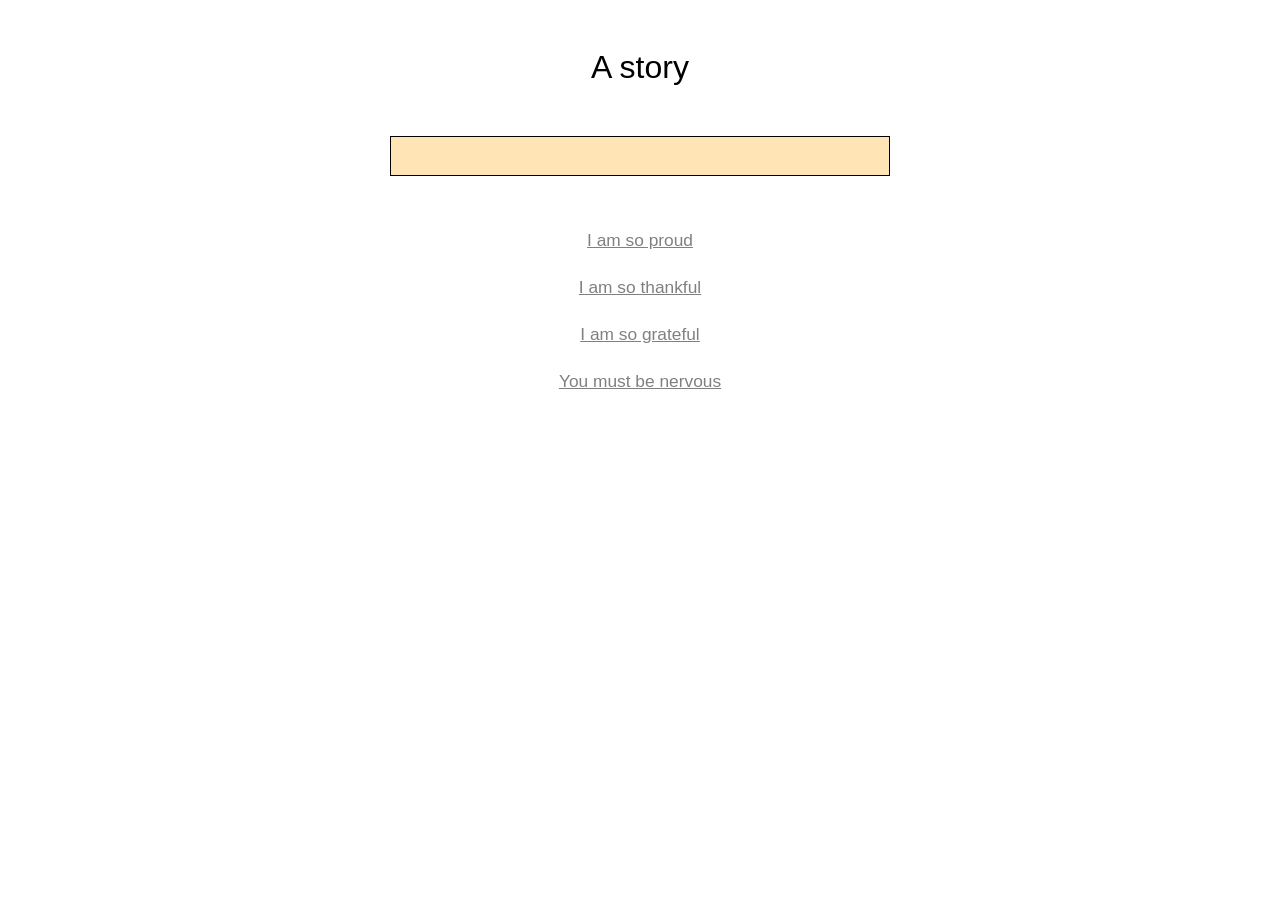
<file: index.html>
<!doctype html>
<html lang="en">
<head>
    <meta charset="utf-8">

    <title>The Intercept</title>

    <meta name="viewport" content="width=device-width, initial-scale=1.0">

    <link rel="stylesheet" href="style.css">
    <script src="typeit.min.js"></script>

</head>

<body>

    <div id="story" class="container">
        <h1>A story</h1>
    </div>

    <script src="ink.js"></script>
    <script src="story.js"></script>
    <script src="main.js"></script>
</body>
</html>
</file>
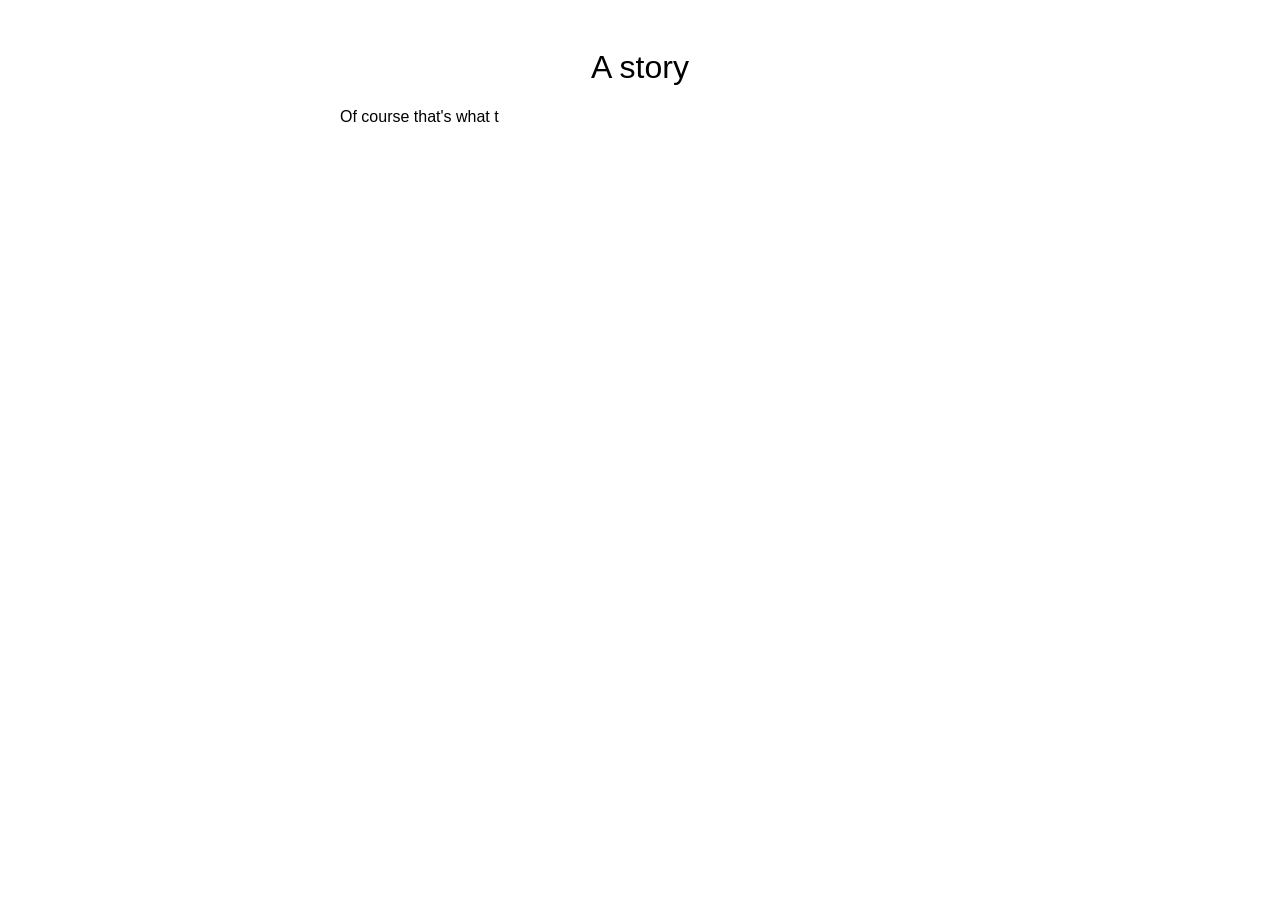
<file: docs/index.html>
<!doctype html>
<html lang="en">
<head>
    <meta charset="utf-8">

    <title>A story</title>

    <meta name="viewport" content="width=device-width, initial-scale=1.0">

    <link rel="stylesheet" href="style.css">
    <script src="typeit.min.js"></script>

</head>

<body>

    <div id="story" class="container">
        <h1>A story</h1>
    </div>
    <div id="choicesHolder">
      <div id="choices" class="choices"></div>
    </div>

    <script src="ink.js"></script>
    <script src="main.js"></script>
</body>
</html>
</file>
<file: style.css>
body {
    font-family: sans-serif;
    font-weight: lighter;
}

h1 {
    text-align: center;
    font-weight: lighter;
}

.container {
    display: block;
    max-width: 600px;
    margin: 0 auto;
    padding: 20px;
}

p, a {
    color: gray;
    line-height: 1.7em;
    font-size: 13pt;
}

p {
    opacity: 0.0;
    transition: opacity 1.0s;
}

p.show {
    opacity: 1.0;
}

p.choice {
    text-align: center;
}

a:hover {
    color: black;
}

div.note {
  border: 1px black solid;
  margin: 50px;
  padding: 10px;
  background: moccasin;
}
</file>
<file: docs/style.css>
body {
    font-family: sans-serif;
    font-weight: lighter;
}

h1 {
    text-align: center;
    font-weight: lighter;
}

.container {
    display: block;
    max-width: 600px;
    margin: 0 auto;
    padding: 20px 20px 0px 20px;;
}

p, a {
    color: gray;
    line-height: 1.7em;
    font-size: 13pt;
}

/*
p {
    opacity: 0.0;
    transition: opacity 1.0s;
}

p.show {
    opacity: 1.0;
}*/

p.choice {
    text-align: center;
}

a:hover {
    color: black;
}

div.note {
  border: 1px black solid;
  margin: 50px;
  padding: 10px;
  background: moccasin;
}

#choicesHolder {
  width: 100%;
  clear: both;
}

#choices {
  display: block;
  max-width: 600px;
  margin: 0 auto;
  margin-bottom: 30px;
  padding: 20px;
}

span.second {
  display: block;
  text-align: right;
  width: 100%;
  font-style: italic;
  float: right;
 /* padding: 10px 0px 10px 0px;*/
}

img {
  max-width: 33vw;
  float: right;
  padding: 10px;
}

img:nth-of-type(2n){
  float:left;
}

span {
  text-align: justify;
}
</file>
